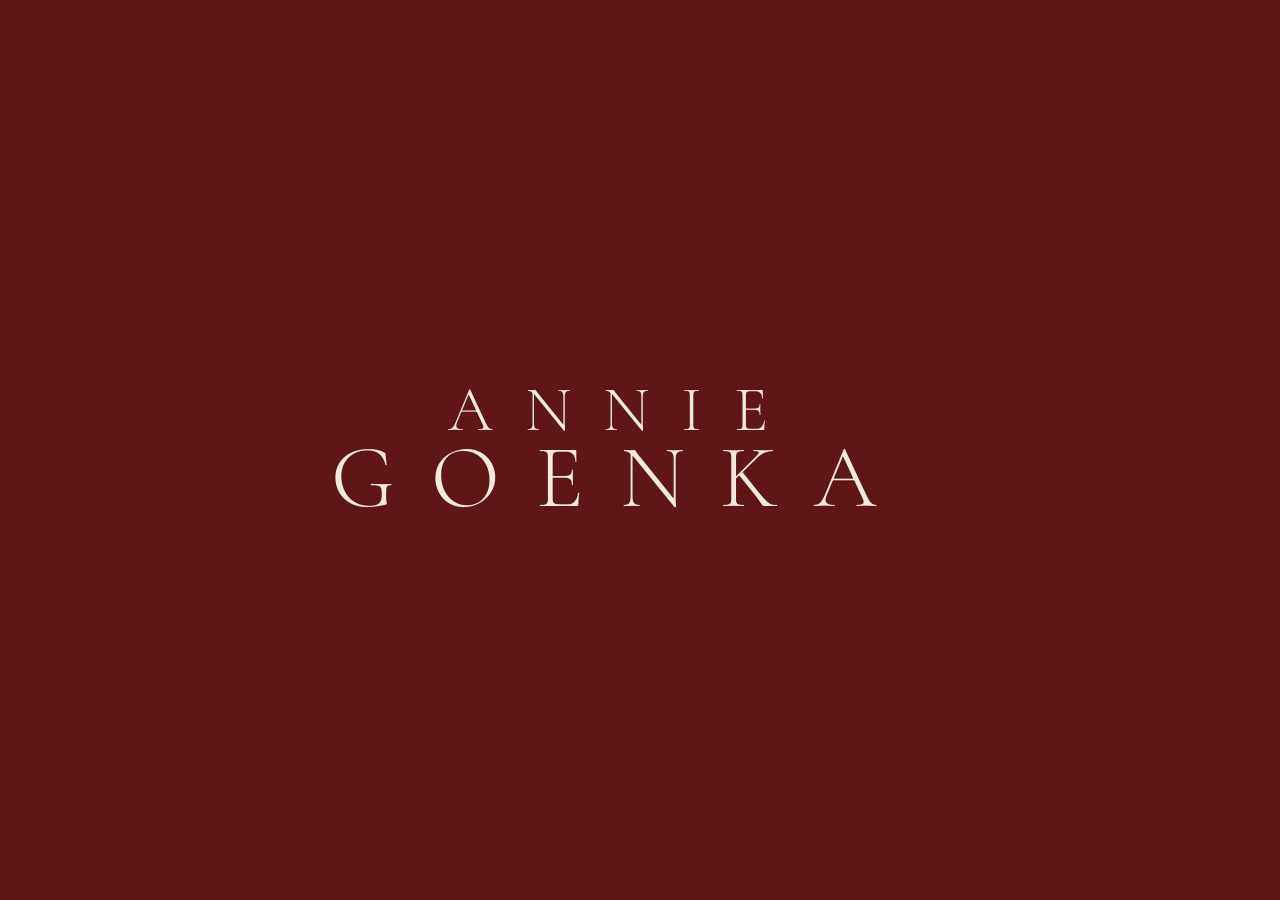
<file: index.html>
<!DOCTYPE html>
<html lang="en">
<head>
  <meta charset="UTF-8" />
  <meta name="viewport" content="width=device-width, initial-scale=1.0" />
  <title>Annie Goenka</title>
  <link rel="stylesheet" href="styles.css?v=13" />
</head>
<body>

  <!-- ═══════════════════════════════════
       SPLASH ONLY — redirects to about.html
  ════════════════════════════════════ -->
  <div id="splash">
    <div class="splash-inner">
      <div class="splash-logo-wrap" id="splash-logo-wrap">
        <div class="splash-logo-half" id="splash-logo-left">
          <img src="logo-ag.png.svg" alt="AG" />
        </div>
        <div class="splash-logo-half" id="splash-logo-right">
          <img src="logo-ag.png.svg" alt="AG" />
        </div>
        <div class="splash-name">
          <span class="splash-name-line1">Annie</span>
          <span class="splash-name-line2">Goenka</span>
        </div>
      </div>
    </div>
  </div>

  <script src="script.js"></script>
</body>
</html>
</file>
<file: styles.css>
@import url('https://fonts.googleapis.com/css2?family=Bodoni+Moda:ital,opsz,wght@0,6..96,300;0,6..96,400;0,6..96,500;1,6..96,300;1,6..96,400&family=Cormorant+Garamond:ital,wght@0,300;0,400;0,500;0,600;1,300;1,400;1,500;1,600&family=Pinyon+Script&family=Montserrat:wght@300;400;500;600;700&display=swap');

:root {
  --crimson: #601616;
  --crimson-dark: #601616;
  --crimson-deeper: #601616;
  --cream: #efecde;
  --cream-dark: #efecde;
  --dark: #601616;
  --gold: #842020;
  --text: #601616;
}

* { margin: 0; padding: 0; box-sizing: border-box; }
html { scroll-behavior: smooth; }

body {
  background: var(--cream);
  color: var(--text);
  font-family: 'Cormorant Garamond', serif;
  overflow-x: hidden;
}

/* ═══════════════════════════════════════
   SPLASH
═══════════════════════════════════════ */

#splash {
  position: fixed;
  inset: 0;
  background-color: #601616 !important;
  z-index: 9999;
  display: flex;
  align-items: center;
  justify-content: center;
  flex-direction: column;
  transition: opacity 1s ease, visibility 1s ease;
}
#splash.hidden { opacity: 0; visibility: hidden; pointer-events: none; }

.splash-inner {
  position: relative;
  display: flex;
  flex-direction: column;
  align-items: center;
  justify-content: center;
  text-align: center;
  width: 100%;
}

/* Logo wrap — grid so halves + name all stack in the same cell */
.splash-logo-wrap {
  display: grid;
  place-items: center;
  width: clamp(22rem, 52vw, 64rem);
  opacity: 0;
  transition: opacity 0.8s ease;
}
.splash-logo-wrap.visible { opacity: 1; }

.splash-logo-half {
  grid-area: 1 / 1;
  width: 100%;
  transition: transform 1s cubic-bezier(0.76, 0, 0.24, 1), opacity 0.6s ease;
}
.splash-logo-half img {
  width: 100%;
  height: auto;
  display: block;
}

/* Split at 64% — A on left, G on right */
#splash-logo-left  { clip-path: inset(0 36% 0 0); }
#splash-logo-right { clip-path: inset(0 0 0 64%); }

/* Split animation — A flies left, G flies right */
.splash-logo-wrap.animate #splash-logo-left  { transform: translateX(-65vw); opacity: 0; }
.splash-logo-wrap.animate #splash-logo-right { transform: translateX(65vw);  opacity: 0; }

.splash-name {
  grid-area: 1 / 1;
  opacity: 0;
  display: flex;
  flex-direction: column;
  align-items: center;
  justify-content: center;
  line-height: 0.88;
  transition: opacity 0.8s ease;
}
.splash-name.visible { opacity: 1; }

.splash-name-line1 {
  font-family: 'Cormorant Garamond', serif;
  font-size: clamp(2rem, 5vw, 6rem);
  font-weight: 300;
  letter-spacing: 0.5em;
  padding-right: 0.5em;
  color: #efecde;
  text-transform: uppercase;
}
.splash-name-line2 {
  font-family: 'Cormorant Garamond', serif;
  font-size: clamp(3rem, 7vw, 8.5rem);
  font-weight: 300;
  letter-spacing: 0.4em;
  padding-right: 0.4em;
  color: #efecde;
  text-transform: uppercase;
}

.splash-tagline {
  font-family: 'Cormorant Garamond', serif;
  font-style: italic;
  font-size: clamp(0.9rem, 1.8vw, 1.4rem);
  color: rgba(239,236,222,0.5);
  letter-spacing: 0.08em;
  margin-top: 0.8rem;
  opacity: 0;
  transition: opacity 0.8s ease;
}
.splash-tagline.visible { opacity: 1; }

.splash-scroll {
  position: absolute;
  bottom: 3rem;
  left: 50%;
  transform: translateX(-50%);
  display: flex;
  flex-direction: column;
  align-items: center;
  gap: 0.5rem;
  opacity: 0;
  transition: opacity 0.8s ease;
  cursor: pointer;
}
.splash-scroll.visible { opacity: 1; }
.splash-scroll span {
  font-family: 'Montserrat', sans-serif;
  font-size: 0.55rem;
  letter-spacing: 0.3em;
  text-transform: uppercase;
  color: rgba(239,236,222,0.4);
}
.splash-scroll-line {
  width: 1px;
  height: 40px;
  background: rgba(239,236,222,0.3);
  animation: scrollPulse 1.5s ease-in-out infinite;
}
@keyframes scrollPulse {
  0%, 100% { opacity: 0.3; transform: scaleY(0.5); transform-origin: top; }
  50% { opacity: 1; transform: scaleY(1); }
}

/* ═══════════════════════════════════════
   NAVIGATION
═══════════════════════════════════════ */

nav {
  position: fixed;
  top: 0;
  left: 0;
  right: 0;
  z-index: 100;
  display: flex;
  align-items: center;
  justify-content: space-between;
  padding: 2rem 3.5rem;
  transition: background 0.4s ease, padding 0.3s ease, box-shadow 0.4s ease;
}
nav.scrolled {
  background: rgba(239,236,222,0.97);
  padding: 1.2rem 3.5rem;
  box-shadow: 0 1px 0 #601616;
}

.nav-logo {
  line-height: 1;
}
.nav-logo a { text-decoration: none; display: flex; align-items: center; }
.nav-logo-img {
  height: 2.8rem;
  width: auto;
  /* On scrolled (cream) nav: make logo dark red */
  filter: brightness(0) sepia(1) saturate(4) hue-rotate(310deg) brightness(0.45);
  transition: opacity 0.2s ease;
}
nav:not(.scrolled) .nav-logo-img {
  /* On dark red nav: make logo cream */
  filter: brightness(0) invert(1) sepia(0.1);
}
.nav-logo-img:hover { opacity: 0.75; }

.nav-links { display: flex; gap: 2.5rem; align-items: center; }
.nav-links a {
  font-family: 'Montserrat', sans-serif;
  font-size: 0.6rem;
  font-weight: 500;
  letter-spacing: 0.2em;
  text-transform: uppercase;
  color: var(--dark);
  text-decoration: none;
  position: relative;
  transition: color 0.3s ease;
}
nav:not(.scrolled) .nav-links a { color: rgba(239,236,222,0.8); }
nav:not(.scrolled) .nav-links a:hover { color: var(--cream); }

.nav-links a::after {
  content: '';
  position: absolute;
  bottom: -4px;
  left: 0;
  width: 0;
  height: 1px;
  background: currentColor;
  transition: width 0.3s ease;
}
.nav-links a:hover::after { width: 100%; }
.nav-links a:hover { color: var(--crimson); }

/* ═══════════════════════════════════════
   NAV DROPDOWN
═══════════════════════════════════════ */

.nav-dropdown {
  position: relative;
}
.nav-dropdown-toggle {
  font-family: 'Montserrat', sans-serif;
  font-size: 0.6rem;
  font-weight: 500;
  letter-spacing: 0.2em;
  text-transform: uppercase;
  text-decoration: none;
  cursor: pointer;
  color: var(--dark);
  position: relative;
  transition: color 0.3s ease;
}
nav:not(.scrolled) .nav-dropdown-toggle { color: rgba(239,236,222,0.8); }
nav:not(.scrolled) .nav-dropdown-toggle:hover { color: var(--cream); }
.nav-dropdown-toggle:hover { color: var(--crimson); }
.nav-dropdown-toggle::after {
  content: '';
  position: absolute;
  bottom: -4px;
  left: 0;
  width: 0;
  height: 1px;
  background: currentColor;
  transition: width 0.3s ease;
}
.nav-dropdown:hover .nav-dropdown-toggle::after { width: 100%; }

.nav-dropdown-menu {
  position: absolute;
  top: calc(100% + 1rem);
  left: 50%;
  transform: translateX(-50%);
  background: #efecde;
  border-top: 2px solid #601616;
  min-width: 10rem;
  display: flex;
  flex-direction: column;
  opacity: 0;
  visibility: hidden;
  transform: translateX(-50%) translateY(-6px);
  transition: opacity 0.25s ease, transform 0.25s ease, visibility 0.25s ease;
  z-index: 200;
}
.nav-dropdown:hover .nav-dropdown-menu {
  opacity: 1;
  visibility: visible;
  transform: translateX(-50%) translateY(0);
}
.nav-dropdown-menu a {
  font-family: 'Montserrat', sans-serif;
  font-size: 0.55rem;
  font-weight: 500;
  letter-spacing: 0.15em;
  text-transform: uppercase;
  color: #601616;
  text-decoration: none;
  padding: 0.85rem 1.2rem;
  transition: background 0.2s ease, color 0.2s ease;
  white-space: nowrap;
}
.nav-dropdown-menu a:hover {
  background: #601616;
  color: #efecde;
}
.nav-dropdown-menu a::after { display: none; }
/* Override cream-on-dark-nav rule — dropdown is always cream bg with dark text */
nav:not(.scrolled) .nav-dropdown-menu a { color: #601616; }
nav:not(.scrolled) .nav-dropdown-menu a:hover { color: #efecde; }

/* ═══════════════════════════════════════
   CAROUSEL
═══════════════════════════════════════ */

.carousel {
  position: relative;
  width: 100%;
  height: 100vh;
  overflow: hidden;
  background: var(--crimson-dark);
}

.carousel-slide {
  position: absolute;
  inset: 0;
  opacity: 0;
  visibility: hidden;
  transition: opacity 1.2s cubic-bezier(0.4, 0, 0.2, 1),
              visibility 1.2s cubic-bezier(0.4, 0, 0.2, 1);
}
.carousel-slide.active { opacity: 1; visibility: visible; }

/* ── Slide backgrounds ── */

.slide-bg {
  position: absolute;
  inset: 0;
}

.slide-home {
  background: #601616;
}

.slide-fashion {
  background: linear-gradient(145deg, #601616 0%, #842020 100%);
}

.slide-art {
  background: var(--cream);
}

.slide-editorial {
  background: linear-gradient(150deg, var(--crimson-deeper) 0%, var(--crimson-dark) 100%);
}

.slide-marketing {
  background: linear-gradient(135deg, var(--dark) 0%, var(--crimson-deeper) 100%);
}

/* ── Decorative frame inside each slide ── */

.carousel-slide::before {
  content: '';
  position: absolute;
  inset: 2rem;
  border: 1px solid rgba(239,236,222,0.12);
  z-index: 1;
  pointer-events: none;
}

/* Art slide (cream bg) gets a crimson frame */
.carousel-slide:nth-child(3)::before {
  border-color: #842020;
}

/* ── Slide content ── */

.slide-content {
  position: absolute;
  inset: 0;
  display: flex;
  flex-direction: column;
  z-index: 2;
  padding: 6rem 5rem;
}

.slide-content-center {
  align-items: center;
  justify-content: center;
  text-align: center;
}

.slide-content-bottom {
  justify-content: flex-end;
  padding-bottom: 7rem;
}

/* ── Slide typography ── */

.slide-eyebrow {
  font-family: 'Montserrat', sans-serif;
  font-size: 0.55rem;
  letter-spacing: 0.5em;
  text-transform: uppercase;
  color: rgba(239,236,222,0.45);
  margin-bottom: 2rem;
}

.slide-name {
  font-family: 'Cormorant Garamond', serif;
  font-size: clamp(3.5rem, 8vw, 8rem);
  font-weight: 300;
  color: var(--cream);
  line-height: 1;
  letter-spacing: 0.06em;
  margin-bottom: 1.5rem;
}
.slide-name em { font-style: italic; font-weight: 300; }

.slide-tagline {
  font-family: 'Cormorant Garamond', serif;
  font-style: italic;
  font-size: clamp(1rem, 1.5vw, 1.3rem);
  color: rgba(239,236,222,0.5);
  margin-bottom: 3rem;
  letter-spacing: 0.05em;
}

.slide-label {
  font-family: 'Montserrat', sans-serif;
  font-size: 0.55rem;
  letter-spacing: 0.4em;
  text-transform: uppercase;
  color: rgba(239,236,222,0.4);
  margin-bottom: 1rem;
}

.slide-title {
  font-family: 'Cormorant Garamond', serif;
  font-size: clamp(3rem, 7vw, 7rem);
  font-weight: 300;
  color: var(--cream);
  line-height: 0.95;
  margin-bottom: 0.8rem;
}

.slide-title-dark { color: var(--crimson); }

.slide-desc {
  font-family: 'Cormorant Garamond', serif;
  font-style: italic;
  font-size: clamp(1rem, 1.3vw, 1.2rem);
  color: rgba(239,236,222,0.5);
  margin-bottom: 2.5rem;
  max-width: 380px;
}
.slide-desc-dark { color: #601616; }

/* ── Dark-text variant for light bg slides ── */
.slide-content-dark .slide-label { color: #601616; }

/* ── CTAs ── */

.slide-cta {
  display: inline-block;
  font-family: 'Montserrat', sans-serif;
  font-size: 0.55rem;
  font-weight: 600;
  letter-spacing: 0.25em;
  text-transform: uppercase;
  text-decoration: none;
  padding: 0.85rem 2rem;
  transition: all 0.35s ease;
  align-self: flex-start;
}
.slide-content-center .slide-cta { align-self: center; }

.slide-cta-light {
  color: var(--cream);
  border: 1px solid rgba(239,236,222,0.3);
}
.slide-cta-light:hover {
  background: var(--cream);
  color: var(--crimson-dark);
  border-color: var(--cream);
}

.slide-cta-dark {
  color: var(--crimson);
  border: 1px solid rgba(96,22,22,0.5);
}
.slide-cta-dark:hover {
  background: var(--crimson);
  color: var(--cream);
  border-color: var(--crimson);
}

/* ── Arrows ── */

.carousel-arrow {
  position: absolute;
  top: 50%;
  transform: translateY(-50%);
  z-index: 10;
  background: none;
  border: none;
  color: rgba(239,236,222,0.35);
  font-size: 1.5rem;
  cursor: pointer;
  padding: 1rem;
  transition: color 0.3s ease;
}
.carousel-arrow:hover { color: var(--cream); }
.carousel-prev { left: 2rem; }
.carousel-next { right: 2rem; }

/* ── Dots ── */

.carousel-dots {
  position: absolute;
  bottom: 2.5rem;
  left: 50%;
  transform: translateX(-50%);
  display: flex;
  gap: 0.75rem;
  z-index: 10;
}

.carousel-dot {
  width: 5px;
  height: 5px;
  border-radius: 50%;
  border: 1px solid rgba(239,236,222,0.35);
  background: transparent;
  cursor: pointer;
  padding: 0;
  transition: all 0.3s ease;
}
.carousel-dot.active {
  background: var(--cream);
  border-color: var(--cream);
  transform: scale(1.4);
}

/* ── Counter ── */

.carousel-counter {
  position: absolute;
  bottom: 2.5rem;
  right: 3rem;
  display: flex;
  align-items: center;
  gap: 0.6rem;
  z-index: 10;
  font-family: 'Montserrat', sans-serif;
  font-size: 0.55rem;
  letter-spacing: 0.12em;
  color: rgba(239,236,222,0.3);
}
#carousel-current { color: rgba(239,236,222,0.7); font-weight: 500; }
.carousel-counter-sep {
  width: 20px;
  height: 1px;
  background: rgba(239,236,222,0.2);
}

/* ── Progress bar ── */

.carousel-progress {
  position: absolute;
  bottom: 0;
  left: 0;
  right: 0;
  height: 2px;
  background: rgba(239,236,222,0.06);
  z-index: 10;
}
.carousel-progress-bar {
  height: 100%;
  background: rgba(239,236,222,0.4);
  width: 0%;
  transition: width linear;
}


/* ═══════════════════════════════════════
   MARQUEE
═══════════════════════════════════════ */

.marquee-strip {
  background: var(--crimson);
  padding: 0.85rem 0;
  overflow: hidden;
  white-space: nowrap;
}
.marquee-inner {
  display: inline-flex;
  animation: marquee 25s linear infinite;
}
.marquee-inner span {
  font-family: 'Cormorant Garamond', serif;
  font-style: italic;
  font-size: 0.95rem;
  color: rgba(239,236,222,0.7);
  padding: 0 1.5rem;
}
.marquee-inner .dot {
  color: rgba(239,236,222,0.25);
  font-style: normal;
  font-size: 0.6rem;
}

@keyframes marquee {
  from { transform: translateX(0); }
  to { transform: translateX(-50%); }
}

/* ═══════════════════════════════════════
   SECTION PRIMITIVES
═══════════════════════════════════════ */

.section-label {
  font-family: 'Montserrat', sans-serif;
  font-size: 0.95rem;
  letter-spacing: 0.4em;
  text-transform: uppercase;
  color: var(--crimson);
}
.section-title {
  font-family: 'Cormorant Garamond', serif;
  font-size: clamp(2.6rem, 5.2vw, 4.6rem);
  font-weight: 300;
  line-height: 1.1;
  color: var(--dark);
  margin-top: 0.5rem;
}
.section-title em { font-style: italic; color: var(--crimson); }
.section-rule {
  width: 40px;
  height: 1px;
  background: var(--crimson);
  margin: 1.2rem 0;
}

/* ═══════════════════════════════════════
   PORTFOLIOS GRID
═══════════════════════════════════════ */

.portfolios-section {
  padding: 6rem 3.5rem;
  background: var(--cream);
}
.portfolios-section .section-label,
.portfolios-section .section-title { text-align: center; }
.portfolios-section .section-rule { margin: 1.2rem auto; }

.portfolio-grid {
  display: grid;
  grid-template-columns: repeat(4, 1fr);
  gap: 1px;
  margin-top: 3.5rem;
}

.portfolio-card {
  display: flex;
  text-decoration: none;
  position: relative;
  overflow: hidden;
  aspect-ratio: 3/4;
  transition: transform 0.5s cubic-bezier(0.4, 0, 0.2, 1);
}

.portfolio-card:nth-child(odd)  { background: var(--crimson); }
.portfolio-card:nth-child(even) { background: var(--crimson-dark); }

.portfolio-card:hover { transform: scale(0.98); }

.portfolio-card::before {
  content: attr(data-number);
  position: absolute;
  top: 1.5rem;
  left: 1.5rem;
  font-family: 'Montserrat', sans-serif;
  font-size: 0.5rem;
  letter-spacing: 0.2em;
  color: rgba(239,236,222,0.2);
  z-index: 2;
}

/* Thin inner frame */
.portfolio-card::after {
  content: '';
  position: absolute;
  inset: 0.8rem;
  border: 1px solid rgba(239,236,222,0.08);
  z-index: 1;
  pointer-events: none;
  transition: border-color 0.4s ease;
}
.portfolio-card:hover::after { border-color: rgba(239,236,222,0.2); }

.portfolio-card-bg {
  position: absolute;
  inset: 0;
  display: flex;
  align-items: center;
  justify-content: center;
  font-family: 'Great Vibes', cursive;
  font-size: 6rem;
  color: rgba(239,236,222,0.04);
  transition: transform 0.6s ease;
}
.portfolio-card:hover .portfolio-card-bg { transform: scale(1.05); }

.portfolio-card-content {
  position: absolute;
  bottom: 0;
  left: 0;
  right: 0;
  padding: 1.5rem;
  z-index: 2;
}
.portfolio-card-content span {
  display: block;
  font-family: 'Montserrat', sans-serif;
  font-size: 0.45rem;
  letter-spacing: 0.35em;
  text-transform: uppercase;
  color: rgba(239,236,222,0.35);
  margin-bottom: 0.4rem;
}
.portfolio-card-content h3 {
  font-family: 'Cormorant Garamond', serif;
  font-size: 1.6rem;
  font-weight: 300;
  color: var(--cream);
  line-height: 1.2;
}
.portfolio-card-content p {
  font-family: 'Cormorant Garamond', serif;
  font-style: italic;
  font-size: 0.85rem;
  color: rgba(239,236,222,0.45);
  margin-top: 0.15rem;
}

/* ═══════════════════════════════════════
   FOOTER
═══════════════════════════════════════ */

footer {
  background: var(--dark);
  padding: 4.5rem 3.5rem 2.5rem;
  display: grid;
  grid-template-columns: 1fr auto 1fr;
  align-items: start;
  gap: 2rem;
}
.footer-logo {
  line-height: 1;
}
.footer-logo-img {
  height: 5rem;
  width: auto;
  filter: brightness(0) invert(1);
  opacity: 0.9;
}
.footer-center { text-align: center; }
.footer-center p {
  font-family: 'Montserrat', sans-serif;
  font-size: 0.5rem;
  letter-spacing: 0.2em;
  text-transform: uppercase;
  color: rgba(239,236,222,0.25);
  margin-top: 2rem;
}
.footer-links {
  display: flex;
  flex-direction: column;
  align-items: flex-end;
  gap: 0.6rem;
}
.footer-links a {
  font-family: 'Montserrat', sans-serif;
  font-size: 0.55rem;
  letter-spacing: 0.2em;
  text-transform: uppercase;
  color: rgba(239,236,222,0.35);
  text-decoration: none;
  transition: color 0.3s ease;
}
.footer-links a:hover { color: var(--cream); }

/* ═══════════════════════════════════════
   INNER PAGE HEADER
═══════════════════════════════════════ */

.page-header {
  padding: 6rem 3.5rem 3rem;
  background: var(--crimson);
  position: relative;
  overflow: hidden;
}
.page-header::before {
  content: '';
  position: absolute;
  inset: 2rem;
  border: 1px solid rgba(239,236,222,0.08);
  pointer-events: none;
}
.page-header .section-label {
  color: rgba(239,236,222,0.85);
  font-size: 0.85rem;
  letter-spacing: 0.22em;
}
.page-header .section-title { color: var(--cream); }
.page-header .section-title em { color: rgba(239,236,222,0.6); }
.page-header .section-rule { background: rgba(239,236,222,0.2); }
.page-header p {
  font-family: 'Cormorant Garamond', serif;
  font-style: italic;
  font-size: 1.15rem;
  color: rgba(239,236,222,0.5);
  max-width: 440px;
  line-height: 1.7;
  margin-top: 0.75rem;
}

/* ═══════════════════════════════════════
   EMBED
═══════════════════════════════════════ */

.embed-section { padding: 0.6rem 3.5rem; background: var(--cream); }
.embed-section .embed-wrapper {
  width: 85%;
  margin: 0 auto;
  padding-top: calc(56.25% * 0.85);
}

/* ── Editorial side-by-side ── */
.editorial-embeds {
  padding: 4.5rem 3.5rem;
  background: var(--cream);
}
.editorial-embed-pair {
  display: grid;
  grid-template-columns: 1fr 1fr;
  gap: 2rem;
  align-items: start;
}
.editorial-embed-item {
  width: 100%;
}
/* Portrait aspect ratio for editorial documents */
.editorial-embed-item .embed-wrapper {
  padding-top: 141%;
  border: 1.5px solid #601616;
}
@media (max-width: 768px) {
  .editorial-embed-pair {
    grid-template-columns: 1fr;
  }
}
.embed-title { margin-bottom: 2.5rem; }

/* ── Projects asymmetric side-by-side ── */
.projects-embeds {
  padding: 3rem 3.5rem;
  background: var(--cream);
}
.projects-embed-pair {
  display: grid;
  grid-template-columns: 2fr 3fr;
  gap: 2rem;
  align-items: start;
}
/* Left: Google Doc — portrait */
.projects-doc-wrapper {
  position: relative;
  width: 100%;
  padding-top: 141%;
  border: 1.5px solid #601616;
}
.projects-doc-wrapper iframe {
  position: absolute;
  inset: 0;
  width: 100%;
  height: 100%;
  border: none;
}
/* Right: Canva PPT inside laptop frame */
.laptop-frame-container {
  position: relative;
  width: 100%;
  padding-top: 56.25%; /* 16:9 — matches the SVG */
}
.laptop-frame-container .laptop-bg {
  position: absolute;
  top: 0; left: 0;
  width: 100%; height: 100%;
  display: block;
  pointer-events: none;
}
.laptop-frame-container .laptop-screen-iframe {
  position: absolute;
  left: 19.4%;
  top: 9.1%;
  width: 61.2%;
  height: 70.2%;
  border: none;
}
@media (max-width: 768px) {
  .projects-embed-pair {
    grid-template-columns: 1fr;
  }
}

.embed-wrapper {
  position: relative;
  width: 100%;
  padding-top: 56.25%;
  background: var(--cream-dark);
  border: 1px solid #601616;
}
.embed-wrapper iframe {
  position: absolute;
  inset: 0;
  width: 100%;
  height: 100%;
  border: none;
}
.embed-notice {
  font-family: 'Montserrat', sans-serif;
  font-size: 0.6rem;
  letter-spacing: 0.08em;
  color: #601616;
  margin-top: 0.75rem;
}

/* ═══════════════════════════════════════
   ABOUT PAGE
═══════════════════════════════════════ */

.about-fullwidth {
  background: var(--cream);
  padding: 5rem 3.5rem 2.5rem;
  display: grid;
  grid-template-columns: 1fr 1fr;
  align-items: center;
  gap: 2rem;
}

/* Photo grid — kept for when a photo is added back
.about-grid { display: grid; grid-template-columns: 1fr 1fr; min-height: 60vh; }
.about-photo { background: var(--crimson); position: relative; display: flex; align-items: center; justify-content: center; min-height: 450px; overflow: hidden; }
.about-photo::before { content: ''; position: absolute; inset: 1.5rem; border: 1px solid rgba(239,236,222,0.08); pointer-events: none; }
.about-photo-placeholder { font-family: 'Great Vibes', cursive; font-size: 8rem; color: rgba(239,236,222,0.06); }
.about-photo img { width: 100%; height: 100%; object-fit: cover; position: absolute; inset: 0; }
*/

.about-text {
  max-width: 820px;
  display: flex;
  flex-direction: column;
  justify-content: center;
}

.about-collage {
  display: flex;
  align-items: center;
  justify-content: center;
}

.about-collage-img {
  width: 100%;
  height: auto;
  display: block;
}

.about-name-img {
  display: block;
  width: 100%;
  max-width: 700px;
  height: auto;
  margin: 0.4rem 0 0.5rem;
  mix-blend-mode: multiply;
}

.about-bio {
  font-family: 'Cormorant Garamond', serif;
  font-size: 1.1rem;
  line-height: 1.9;
  color: var(--text);
  margin-top: 1.2rem;
}
.about-bio p + p { margin-top: 1rem; }

/* ═══════════════════════════════════════
   EDUCATION
═══════════════════════════════════════ */

.education-section { padding: 5rem 3.5rem; background: var(--crimson); }
.education-section .section-label { color: rgba(239,236,222,0.6); }
.education-section .section-title { color: var(--cream); }
.education-section .section-rule { border-color: rgba(239,236,222,0.25); }

.edu-items {
  margin-top: 2.5rem;
  display: flex;
  flex-direction: column;
}
.edu-item {
  display: grid;
  grid-template-columns: 100px 1fr;
  gap: 2rem;
  padding: 2rem 0;
  border-bottom: 1px solid rgba(239,236,222,0.2);
}
.edu-item:first-child { border-top: 1px solid rgba(239,236,222,0.2); }
.edu-year {
  font-family: 'Montserrat', sans-serif;
  font-size: 0.6rem;
  letter-spacing: 0.12em;
  color: rgba(239,236,222,0.55);
  padding-top: 0.2rem;
}
.edu-details h3 {
  font-family: 'Cormorant Garamond', serif;
  font-size: 1.4rem;
  font-weight: 500;
  color: var(--cream);
}
.edu-details p {
  font-family: 'Cormorant Garamond', serif;
  font-style: italic;
  font-size: 1rem;
  color: rgba(239,236,222,0.75);
  margin-top: 0.15rem;
}
.edu-details span {
  display: block;
  font-family: 'Montserrat', sans-serif;
  font-size: 0.65rem;
  color: rgba(239,236,222,0.5);
  margin-top: 0.4rem;
  letter-spacing: 0.04em;
}

/* ═══════════════════════════════════════
   CONTACT + RESUME
═══════════════════════════════════════ */

.contact-section {
  padding: 6rem 3.5rem;
  background: var(--crimson);
  display: grid;
  grid-template-columns: 1fr 1fr;
  gap: 3rem;
  align-items: center;
  position: relative;
}
.contact-section::before {
  content: '';
  position: absolute;
  inset: 2rem;
  border: 1px solid rgba(239,236,222,0.06);
  pointer-events: none;
}

.contact-left .section-label { color: rgba(239,236,222,0.4); }
.contact-left .section-title { color: var(--cream); }
.contact-left .section-title em { color: rgba(239,236,222,0.6); }
.contact-left .section-rule { background: rgba(239,236,222,0.2); }
.contact-left p {
  font-family: 'Cormorant Garamond', serif;
  font-style: italic;
  font-size: 1.1rem;
  color: rgba(239,236,222,0.5);
  line-height: 1.7;
  margin-top: 0.75rem;
}

.contact-links {
  display: flex;
  flex-direction: column;
  gap: 1.3rem;
}
.contact-item { display: flex; flex-direction: column; gap: 0.2rem; }
.contact-item-label {
  font-family: 'Montserrat', sans-serif;
  font-size: 0.5rem;
  letter-spacing: 0.3em;
  text-transform: uppercase;
  color: rgba(239,236,222,0.3);
}
.contact-item a,
.contact-item span {
  font-family: 'Cormorant Garamond', serif;
  font-size: 1.1rem;
  color: var(--cream);
  text-decoration: none;
  transition: opacity 0.3s ease;
}
.contact-item a:hover { opacity: 0.6; }

.resume-btn {
  display: inline-flex;
  align-items: center;
  gap: 0.8rem;
  font-family: 'Montserrat', sans-serif;
  font-size: 0.55rem;
  font-weight: 600;
  letter-spacing: 0.2em;
  text-transform: uppercase;
  color: var(--crimson);
  background: var(--cream);
  padding: 0.9rem 2rem;
  text-decoration: none;
  margin-top: 1.5rem;
  border: none;
  cursor: pointer;
  transition: all 0.3s ease;
}
.resume-btn:hover {
  background: var(--cream-dark);
  transform: translateY(-2px);
}

/* ═══════════════════════════════════════
   PLACEHOLDER (Coming Soon)
═══════════════════════════════════════ */

.placeholder-section {
  padding: 7rem 3.5rem;
  display: flex;
  flex-direction: column;
  align-items: center;
  justify-content: center;
  text-align: center;
  min-height: 45vh;
  background: var(--cream);
}
.placeholder-section .big-script {
  font-family: 'Great Vibes', cursive;
  font-size: clamp(3rem, 8vw, 8rem);
  color: #601616;
  line-height: 1;
  margin-bottom: 1.5rem;
}
.placeholder-section p {
  font-family: 'Cormorant Garamond', serif;
  font-style: italic;
  font-size: 1.15rem;
  color: #601616;
}

/* ═══════════════════════════════════════
   RESPONSIVE
═══════════════════════════════════════ */

@media (max-width: 900px) {
  nav { padding: 1.5rem 2rem; }
  nav.scrolled { padding: 1rem 2rem; }
  .nav-links { gap: 1.5rem; }

  .slide-content { padding: 5rem 2.5rem; }
  .slide-content-bottom { padding-bottom: 6rem; }
  .carousel-slide::before { inset: 1.2rem; }

  .portfolio-grid { grid-template-columns: repeat(2, 1fr); }

  .contact-section { grid-template-columns: 1fr; }
  .contact-section::before { inset: 1.2rem; }

  footer { grid-template-columns: 1fr; padding: 3.5rem 2rem 2rem; }
  .footer-links { align-items: flex-start; }

  .portfolios-section,
  .education-section,
  .embed-section { padding: 4.5rem 2rem; }

  .page-header { padding: 9rem 2rem 4rem; }
  .page-header::before { inset: 1.2rem; }
  .about-fullwidth { padding: 3.5rem 2rem; grid-template-columns: 1fr; }
  .about-collage { display: none; }
}

@media (max-width: 600px) {
  .portfolio-grid { grid-template-columns: 1fr 1fr; }
  .nav-links { display: none; }
  .carousel-arrow { display: none; }
  .slide-content { padding: 4rem 1.5rem; }
  .slide-content-bottom { padding-bottom: 5rem; }
  .carousel-slide::before { inset: 0.8rem; }
}

/* ═══════════════════════════════════════
   HAMBURGER & MOBILE NAV
═══════════════════════════════════════ */

.nav-hamburger {
  display: none;
  flex-direction: column;
  gap: 6px;
  background: none;
  border: none;
  cursor: pointer;
  padding: 4px;
  z-index: 201;
}

.nav-hamburger span {
  display: block;
  width: 24px;
  height: 1px;
  background: var(--cream);
  transition: all 0.35s cubic-bezier(0.4, 0, 0.2, 1);
}

nav.scrolled .nav-hamburger span { background: var(--dark); }

.nav-hamburger.active span:nth-child(1) { transform: rotate(45deg) translate(5px, 5px); }
.nav-hamburger.active span:nth-child(2) { opacity: 0; transform: scaleX(0); }
.nav-hamburger.active span:nth-child(3) { transform: rotate(-45deg) translate(5px, -5px); }

.mobile-nav {
  position: fixed;
  inset: 0;
  background: var(--crimson-dark);
  z-index: 200;
  display: flex;
  flex-direction: column;
  align-items: center;
  justify-content: center;
  opacity: 0;
  visibility: hidden;
  transition: opacity 0.4s ease, visibility 0.4s ease;
}

.mobile-nav.open { opacity: 1; visibility: visible; }

.mobile-nav-close {
  position: absolute;
  top: 2rem;
  right: 2rem;
  background: none;
  border: none;
  color: rgba(239,236,222,0.5);
  font-size: 1.2rem;
  cursor: pointer;
  transition: color 0.3s ease;
}
.mobile-nav-close:hover { color: var(--cream); }

.mobile-nav-links {
  display: flex;
  flex-direction: column;
  align-items: center;
  gap: 2.5rem;
}

.mobile-nav-links a {
  font-family: 'Cormorant Garamond', serif;
  font-size: clamp(2rem, 6vw, 3.5rem);
  font-weight: 300;
  color: rgba(239,236,222,0.7);
  text-decoration: none;
  letter-spacing: 0.08em;
  transition: color 0.3s ease;
}
.mobile-nav-links a:hover { color: var(--cream); }

@media (max-width: 768px) {
  .nav-hamburger { display: flex; }
  .nav-links { display: none !important; }
}

/* ═══════════════════════════════════════
   BACK TO TOP
═══════════════════════════════════════ */

.back-to-top {
  position: fixed;
  bottom: 2.5rem;
  right: 2.5rem;
  width: 42px;
  height: 42px;
  background: var(--crimson);
  border: 1px solid rgba(239,236,222,0.15);
  color: var(--cream);
  font-size: 1rem;
  cursor: pointer;
  display: flex;
  align-items: center;
  justify-content: center;
  z-index: 50;
  opacity: 0;
  transform: translateY(12px);
  transition: opacity 0.4s ease, transform 0.4s ease, background 0.3s ease;
  pointer-events: none;
}
.back-to-top.visible {
  opacity: 1;
  transform: translateY(0);
  pointer-events: all;
}
.back-to-top:hover { background: var(--crimson-dark); }

/* ═══════════════════════════════════════
   AG WATERMARK (fixed, ultra-faint)
═══════════════════════════════════════ */

.ag-watermark {
  position: fixed;
  bottom: -2rem;
  left: -1rem;
  font-family: 'Great Vibes', cursive;
  font-size: 18rem;
  color: var(--crimson);
  opacity: 0.03;
  pointer-events: none;
  z-index: 0;
  line-height: 1;
  transition: opacity 0.5s ease;
  user-select: none;
}

/* ═══════════════════════════════════════
   PAGE TRANSITION OVERLAY
═══════════════════════════════════════ */

.page-transition-overlay {
  position: fixed;
  inset: 0;
  background: var(--crimson-dark);
  z-index: 9998;
  opacity: 0;
  pointer-events: none;
  transition: opacity 0.45s ease;
}

/* ═══════════════════════════════════════
   FADE-IN ON SCROLL
═══════════════════════════════════════ */

.fade-in {
  opacity: 0;
  transform: translateY(24px);
  transition: opacity 0.7s cubic-bezier(0.4, 0, 0.2, 1),
              transform 0.7s cubic-bezier(0.4, 0, 0.2, 1);
}
.fade-in.visible {
  opacity: 1;
  transform: translateY(0);
}

/* Staggered children */
.fade-in-stagger > * {
  opacity: 0;
  transform: translateY(20px);
  transition: opacity 0.6s ease, transform 0.6s ease;
}
.fade-in-stagger.visible > *:nth-child(1) { opacity: 1; transform: none; transition-delay: 0s; }
.fade-in-stagger.visible > *:nth-child(2) { opacity: 1; transform: none; transition-delay: 0.1s; }
.fade-in-stagger.visible > *:nth-child(3) { opacity: 1; transform: none; transition-delay: 0.2s; }
.fade-in-stagger.visible > *:nth-child(4) { opacity: 1; transform: none; transition-delay: 0.3s; }

/* ═══════════════════════════════════════
   GRAIN TEXTURE (crimson sections)
═══════════════════════════════════════ */

.grain::after {
  content: '';
  position: absolute;
  inset: 0;
  background-image: url("data:image/svg+xml,%3Csvg xmlns='http://www.w3.org/2000/svg' width='300' height='300'%3E%3Cfilter id='n'%3E%3CfeTurbulence type='fractalNoise' baseFrequency='0.75' numOctaves='4' stitchTiles='stitch'/%3E%3C/filter%3E%3Crect width='300' height='300' filter='url(%23n)' opacity='1'/%3E%3C/svg%3E");
  opacity: 0.04;
  pointer-events: none;
  z-index: 1;
}

/* ═══════════════════════════════════════
   PORTFOLIO CARD — enhanced hover
═══════════════════════════════════════ */

/* Corner accent lines that draw in on hover */
.portfolio-card .card-corner {
  position: absolute;
  width: 20px;
  height: 20px;
  z-index: 3;
  transition: all 0.4s ease;
}
.portfolio-card .card-corner::before,
.portfolio-card .card-corner::after {
  content: '';
  position: absolute;
  background: rgba(239,236,222,0.4);
  transition: all 0.4s ease;
}
.card-corner.tl { top: 1.2rem; left: 1.2rem; }
.card-corner.tr { top: 1.2rem; right: 1.2rem; }
.card-corner.bl { bottom: 1.2rem; left: 1.2rem; }
.card-corner.br { bottom: 1.2rem; right: 1.2rem; }

.card-corner.tl::before, .card-corner.tr::before { top: 0; height: 1px; width: 0; }
.card-corner.bl::before, .card-corner.br::before { bottom: 0; height: 1px; width: 0; }
.card-corner.tl::after, .card-corner.bl::after { left: 0; width: 1px; height: 0; }
.card-corner.tr::after, .card-corner.br::after { right: 0; width: 1px; height: 0; }

.card-corner.tl::before { left: 0; }
.card-corner.tr::before { right: 0; }

.portfolio-card:hover .card-corner::before { width: 20px; }
.portfolio-card:hover .card-corner::after { height: 20px; }

/* ═══════════════════════════════════════
   LIGHTBOX
═══════════════════════════════════════ */

.lightbox {
  position: fixed;
  inset: 0;
  background: rgba(96,22,22, 0.95);
  z-index: 9000;
  display: flex;
  align-items: center;
  justify-content: center;
  opacity: 0;
  visibility: hidden;
  transition: opacity 0.4s ease, visibility 0.4s ease;
}
.lightbox.open { opacity: 1; visibility: visible; }

.lightbox img {
  max-width: 90vw;
  max-height: 88vh;
  object-fit: contain;
  box-shadow: 0 30px 80px rgba(96,22,22,0.5);
}

.lightbox-close {
  position: absolute;
  top: 2rem;
  right: 2.5rem;
  background: none;
  border: none;
  color: rgba(239,236,222,0.5);
  font-size: 1.5rem;
  cursor: pointer;
  transition: color 0.3s ease;
}
.lightbox-close:hover { color: var(--cream); }

/* ═══════════════════════════════════════
   FULLSCREEN BUTTON (Canva)
═══════════════════════════════════════ */

.embed-actions {
  display: flex;
  justify-content: flex-end;
  margin-bottom: 1rem;
}

.fullscreen-btn {
  font-family: 'Montserrat', sans-serif;
  font-size: 0.55rem;
  font-weight: 600;
  letter-spacing: 0.2em;
  text-transform: uppercase;
  color: var(--crimson);
  background: none;
  border: 1px solid rgba(96,22,22,0.5);
  padding: 0.6rem 1.2rem;
  cursor: pointer;
  text-decoration: none;
  transition: all 0.3s ease;
  display: inline-flex;
  align-items: center;
  gap: 0.5rem;
}
.fullscreen-btn:hover {
  background: var(--crimson);
  color: var(--cream);
  border-color: var(--crimson);
}

/* ═══════════════════════════════════════
   FOOTER SOCIAL ICONS
═══════════════════════════════════════ */

.footer-social {
  display: flex;
  gap: 1rem;
  margin-top: 1rem;
}

.footer-social a {
  display: flex;
  align-items: center;
  justify-content: center;
  width: 32px;
  height: 32px;
  border: 1px solid rgba(239,236,222,0.15);
  color: rgba(239,236,222,0.4);
  text-decoration: none;
  transition: all 0.3s ease;
}
.footer-social a:hover {
  border-color: rgba(239,236,222,0.4);
  color: var(--cream);
}
.footer-social svg {
  width: 14px;
  height: 14px;
  fill: currentColor;
}
</file>
